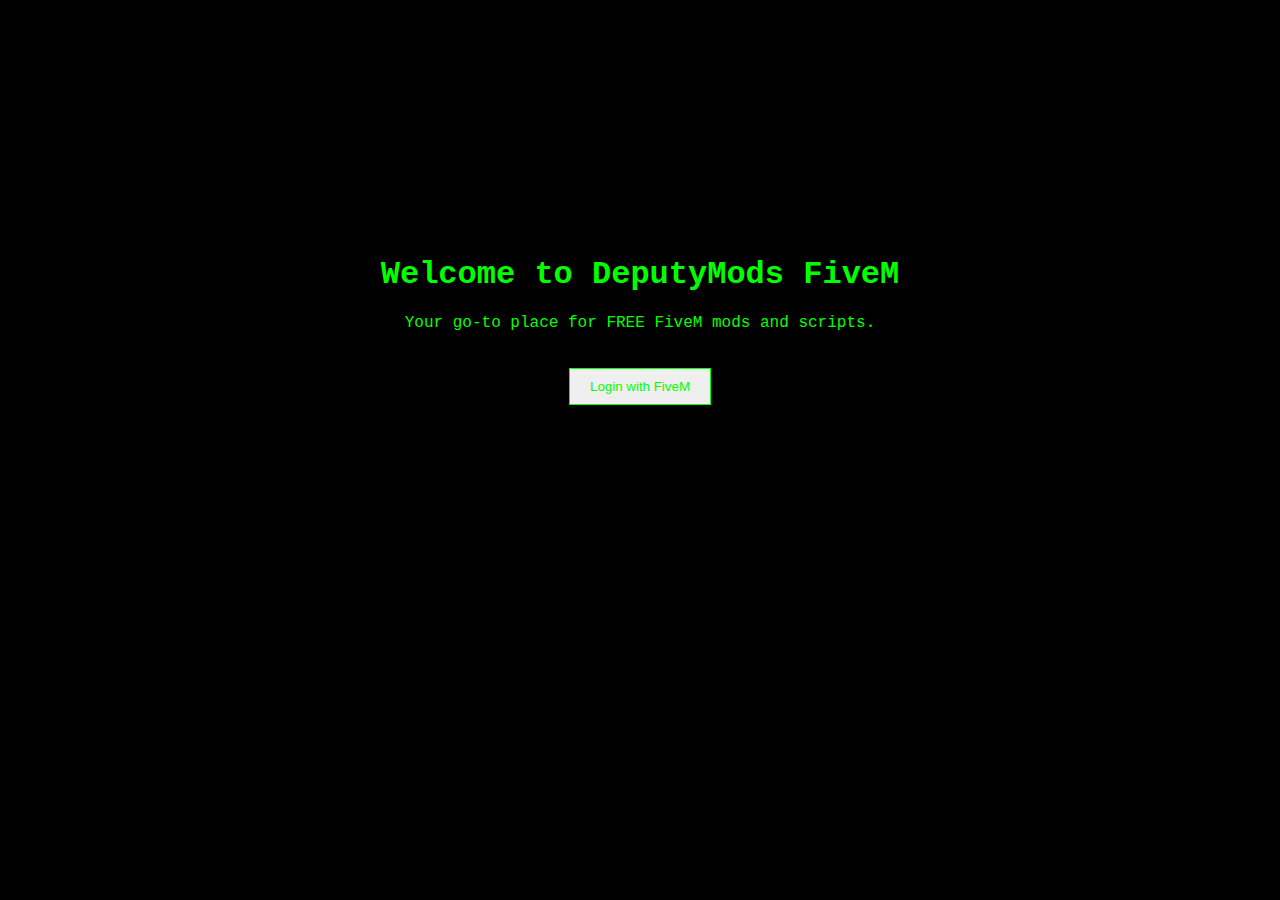
<file: index.html>
<!DOCTYPE html>
<html lang="en">
<head>
    <meta charset="UTF-8">
    <meta name="viewport" content="width=device-width, initial-scale=1.0">
    <title>DeputyMods FiveM</title>
    <link rel="stylesheet" href="assets/styles.css">
    <script src="assets/anti-inspect.js" defer></script>
</head>
<body>
    <div class="terminal">
        <h1>Welcome to DeputyMods FiveM</h1>
        <p>Your go-to place for FREE FiveM mods and scripts.</p>
        <button id="loginButton" class="btn">Login with FiveM</button>
    </div>

    <script>
        document.getElementById('loginButton').addEventListener('click', () => {
            const username = prompt("Enter your FiveM Username:");
            if (username) {
                localStorage.setItem('fivemUsername', username);
                window.location.href = 'scripts.html';
            }
        });
    </script>
</body>
</html>
</file>
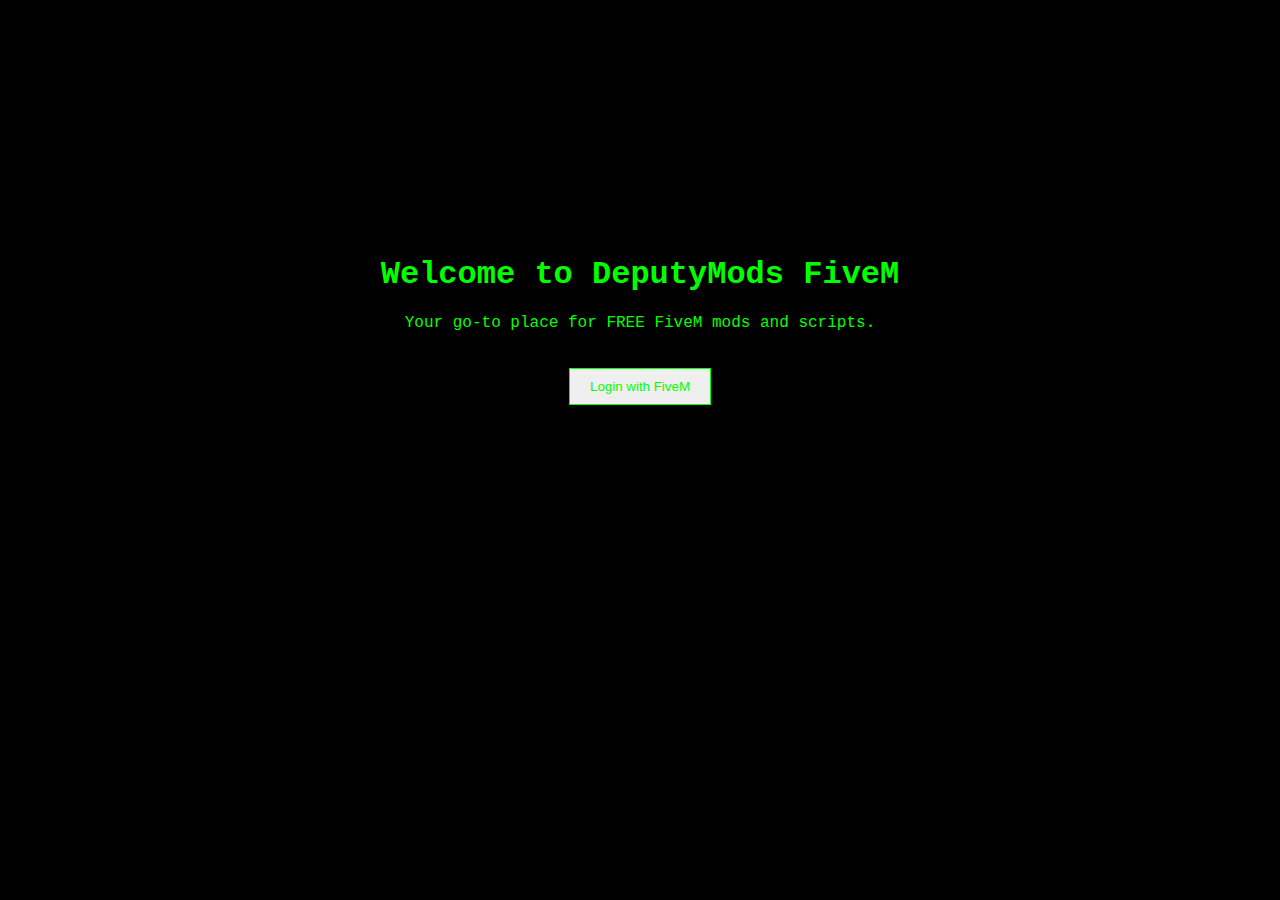
<file: scripts.html>
<!DOCTYPE html>
<html lang="en">
<head>
    <meta charset="UTF-8">
    <meta name="viewport" content="width=device-width, initial-scale=1.0">
    <title>Scripts</title>
    <link rel="stylesheet" href="assets/styles.css">
    <script src="assets/scripts.js" defer></script>
</head>
<body>
    <div class="terminal">
        <h1>Available Scripts</h1>
        <p id="welcomeMessage"></p>
        <ul id="scriptsList"></ul>
        <a href="index.html" class="btn">Logout</a>
    </div>
</body>
</html>
</file>
<file: assets/styles.css>
body {
    background-color: #000;
    color: #0f0;
    font-family: 'Courier New', Courier, monospace;
    margin: 0;
    padding: 0;
}

.terminal {
    text-align: center;
    margin-top: 20%;
}

.btn {
    color: #0f0;
    text-decoration: none;
    border: 1px solid #0f0;
    padding: 10px 20px;
    display: inline-block;
    margin-top: 20px;
    cursor: pointer;
}
</file>
